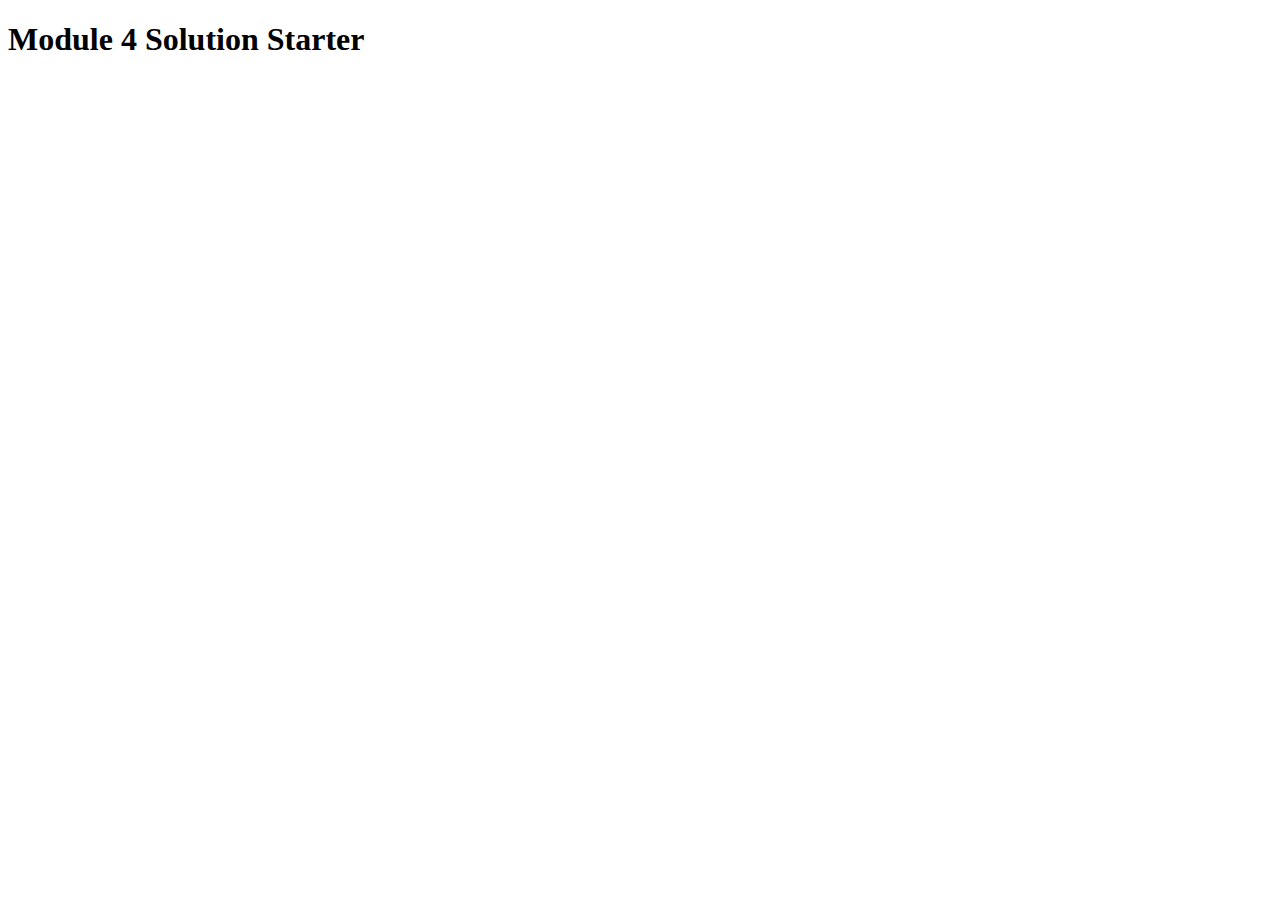
<file: module4/index.html>
<!DOCTYPE html>
<html>
<head>
  <meta charset="utf-8">
  <title>Module 4 Solution Starter</title>
  <script  type="text/javascript" src="hello.js"></script>
  <script  type="text/javascript" src="goodbye.js"></script>
  <script  type="text/javascript" src="scr.js"></script>
  

</head>
<body>
  <h1>Module  4 Solution Starter</h1>

</body>
</html>
</file>
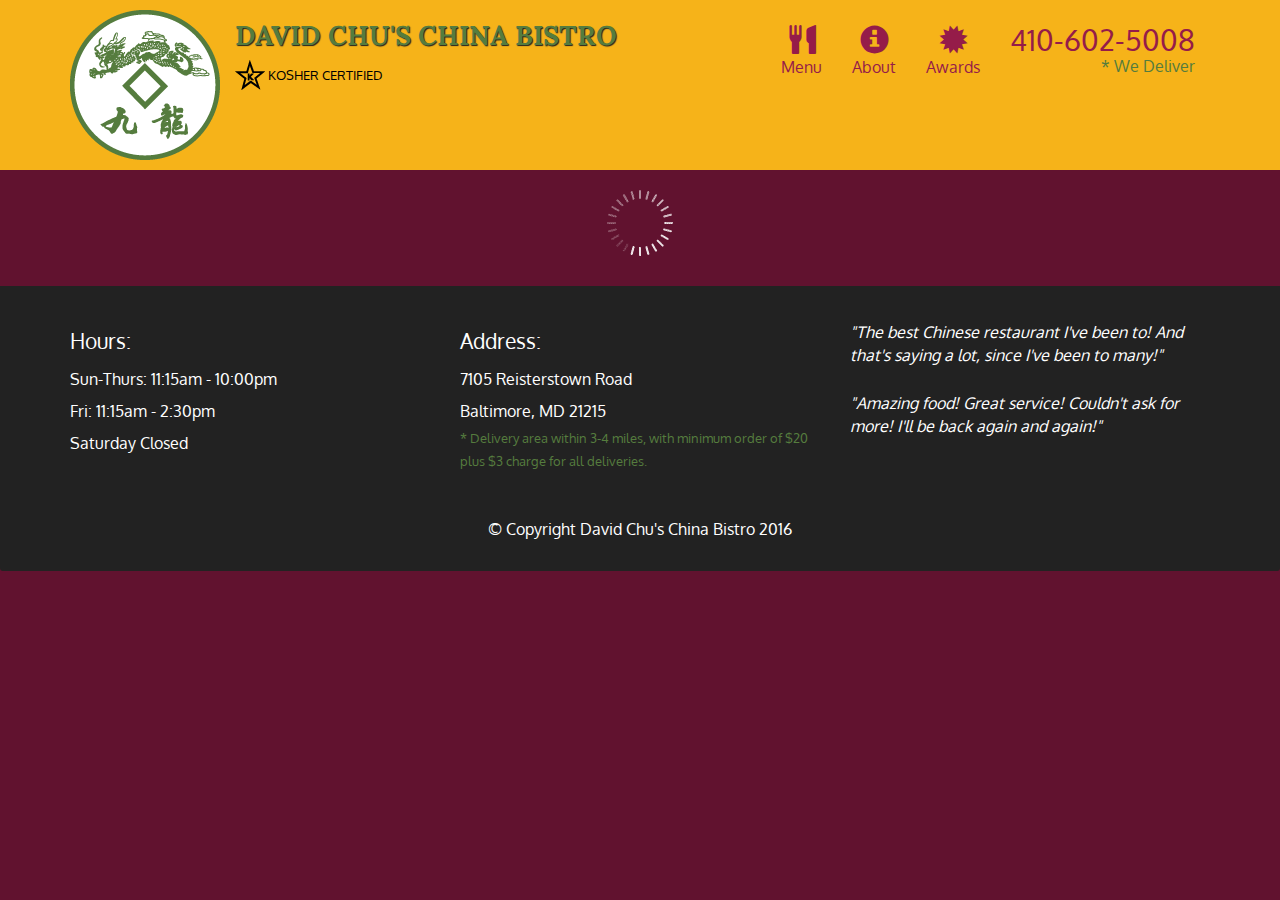
<file: Module5/index.html>
<!doctype html>
<html lang="en">
  <head>
    <meta charset="utf-8">
    <meta http-equiv="X-UA-Compatible" content="IE=edge">
    <meta name="viewport" content="width=device-width, initial-scale=1">
    <title>David Chu's China Bistro</title>
    <link rel="stylesheet" href="css/bootstrap.min.css">
    <link rel="stylesheet" href="css/styles.css">
    <link href='https://fonts.googleapis.com/css?family=Oxygen:400,300,700' rel='stylesheet' type='text/css'>
    <link href='https://fonts.googleapis.com/css?family=Lora' rel='stylesheet' type='text/css'>
  </head>
<body>
  <header>
    <nav id="header-nav" class="navbar navbar-default">
      <div class="container">
        <div class="navbar-header">
          <a href="index.html" class="pull-left visible-md visible-lg">
            <div id="logo-img" alt="Logo image"></div>
          </a>

          <div class="navbar-brand">
            <a href="index.html"><h1>David Chu's China Bistro</h1></a>
            <p>
              <img src="images/star-k-logo.png" alt="Kosher certification">
              <span>Kosher Certified</span>
            </p>
          </div>

          <button id="navbarToggle" type="button" class="navbar-toggle collapsed" data-toggle="collapse" data-target="#collapsable-nav" aria-expanded="false">
            <span class="sr-only">Toggle navigation</span>
            <span class="icon-bar"></span>
            <span class="icon-bar"></span>
            <span class="icon-bar"></span>
          </button>
        </div>
        
        <div id="collapsable-nav" class="collapse navbar-collapse">
           <ul id="nav-list" class="nav navbar-nav navbar-right">
            <li id="navHomeButton" class="visible-xs active">
              <a href="index.html">
                <span class="glyphicon glyphicon-home"></span> Home</a>
            </li>
            <li id="navMenuButton">
              <a href="#" onclick="$dc.loadMenuCategories();">
                <span class="glyphicon glyphicon-cutlery"></span><br class="hidden-xs"> Menu</a>
            </li>
            <li>
              <a href="#">
                <span class="glyphicon glyphicon-info-sign"></span><br class="hidden-xs"> About</a>
            </li>
            <li>
              <a href="#">
                <span class="glyphicon glyphicon-certificate"></span><br class="hidden-xs"> Awards</a>
            </li>
            <li id="phone" class="hidden-xs">
              <a href="tel:410-602-5008">
                <span>410-602-5008</span></a><div>* We Deliver</div>
            </li>
          </ul><!-- #nav-list -->
        </div><!-- .collapse .navbar-collapse -->
      </div><!-- .container -->
    </nav><!-- #header-nav -->
  </header>

  <div id="call-btn" class="visible-xs">
    <a class="btn" href="tel:410-602-5008">
    <span class="glyphicon glyphicon-earphone"></span>
    410-602-5008
    </a>
  </div>
  <div id="xs-deliver" class="text-center visible-xs">* We Deliver</div>

  <div id="main-content" class="container"></div>

  <footer class="panel-footer">
    <div class="container">
      <div class="row">
        <section id="hours" class="col-sm-4">
          <span>Hours:</span><br>
          Sun-Thurs: 11:15am - 10:00pm<br>
          Fri: 11:15am - 2:30pm<br>
          Saturday Closed
          <hr class="visible-xs">
        </section>
        <section id="address" class="col-sm-4">
          <span>Address:</span><br>
          7105 Reisterstown Road<br>
          Baltimore, MD 21215
          <p>* Delivery area within 3-4 miles, with minimum order of $20 plus $3 charge for all deliveries.</p>
          <hr class="visible-xs">
        </section>
        <section id="testimonials" class="col-sm-4">
          <p>"The best Chinese restaurant I've been to! And that's saying a lot, since I've been to many!"</p>
          <p>"Amazing food! Great service! Couldn't ask for more! I'll be back again and again!"</p>
        </section>
      </div>
      <div class="text-center">&copy; Copyright David Chu's China Bistro 2016</div>
    </div>
  </footer>

  <!-- jQuery (Bootstrap JS plugins depend on it) -->
   <script src="js/jquery-3.5.1.min.js"></script>
  <script src="js/bootstrap.min.js"></script>
  <script src="js/ajax-utils.js"></script>
  <script src="js/script.js"></script>
</body>
</html>
</file>
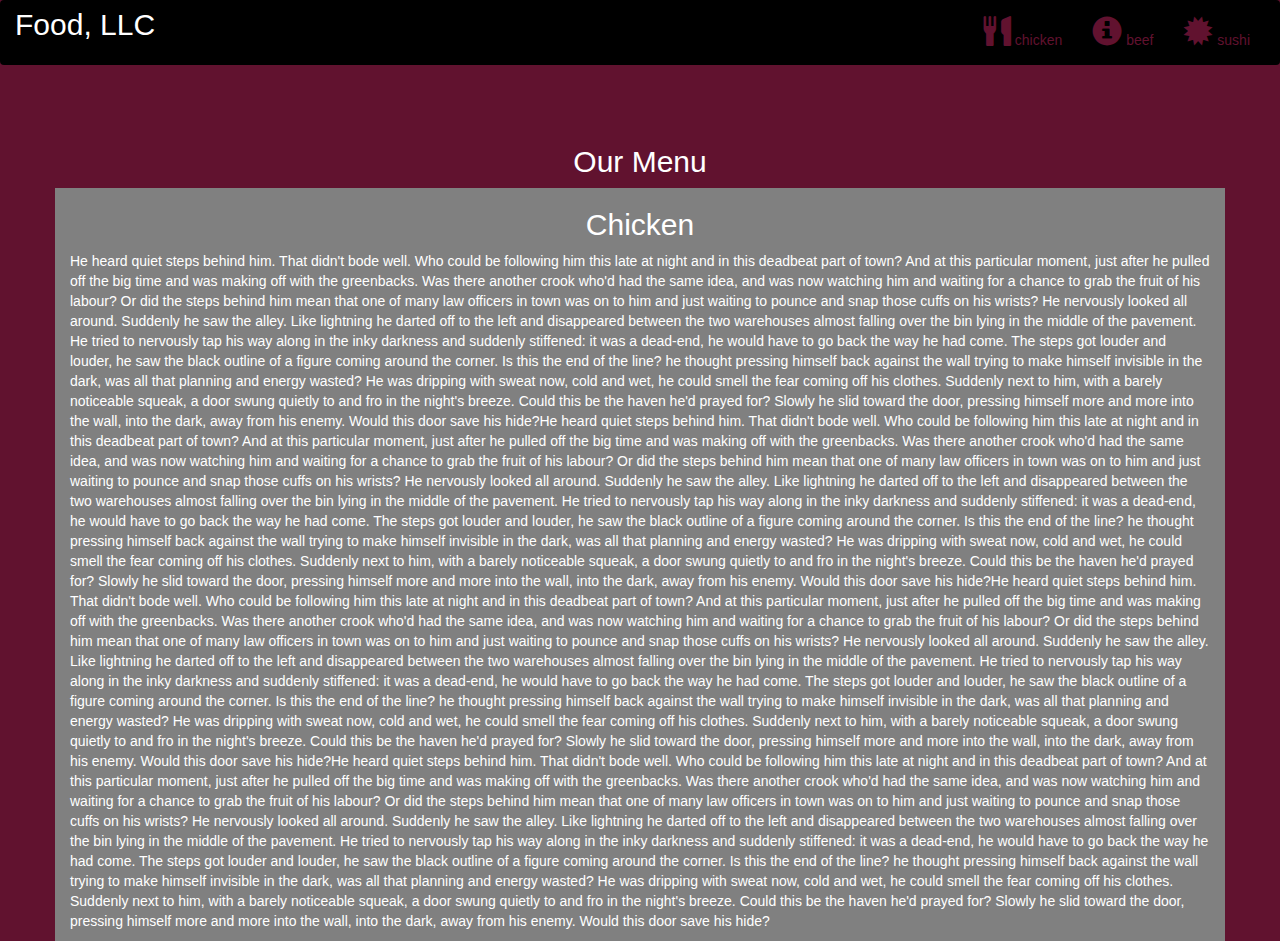
<file: week3full/index.html>
<!DOCTYPE html>
<html lang="en">
<head>
  <title>Bootstrap Example</title>
  <meta charset="utf-8">
  <meta name="viewport" content="width=device-width, initial-scale=1">
  <link rel="stylesheet" href="https://maxcdn.bootstrapcdn.com/bootstrap/3.4.1/css/bootstrap.min.css">
  <link rel="stylesheet" type="text/css" href="style.css">
  <script src="https://ajax.googleapis.com/ajax/libs/jquery/3.5.1/jquery.min.js"></script>
  <script src="https://maxcdn.bootstrapcdn.com/bootstrap/3.4.1/js/bootstrap.min.js"></script>
</head>
<body>

<nav class="navbar navbar-inverse">
  <div class="container-fluid">
    <div class="navbar-header">
      <button type="button" class="navbar-toggle" data-toggle="collapse" data-target="#myNavbar">
        <span class="icon-bar"></span>
        <span class="icon-bar"></span>
        <span class="icon-bar"></span>                        
      </button>
      <a class="navbar-brand" href="#" >Food, LLC</a>
    </div>
    <div class="collapse navbar-collapse" id="myNavbar">
    
      <ul class="nav navbar-nav navbar-right" >
        <li style>
        <a href="#" > 
        <span class="glyphicon glyphicon-cutlery"></span> chicken</a>
        </li>
        <li>
        <a href="#" >
        <span class="glyphicon glyphicon-info-sign"></span> beef</a>
        </li>
        <li>
        <a href="#">
        <span class="glyphicon glyphicon-certificate"></span> sushi</a>
        </li>
      </ul>
    </div>
  </div>
</nav>
<br>
<br>  
<h1><p class="text-center">Our Menu</p></h1>


<div id="main-content" class="container">
  <div id="home-tiles" class="row">
      <div class="col-md-12 col-sm-12 col-xs-12">
            
            <p id="chickstory">
          <h2>Chicken</h2>
              He heard quiet steps behind him. That didn't bode well. Who could be following him this late at night and in this deadbeat part of town? And at this particular moment, just after he pulled off the big time and was making off with the greenbacks. Was there another crook who'd had the same idea, and was now watching him and waiting for a chance to grab the fruit of his labour? Or did the steps behind him mean that one of many law officers in town was on to him and just waiting to pounce and snap those cuffs on his wrists? He nervously looked all around. Suddenly he saw the alley. Like lightning he darted off to the left and disappeared between the two warehouses almost falling over the bin lying in the middle of the pavement. He tried to nervously tap his way along in the inky darkness and suddenly stiffened: it was a dead-end, he would have to go back the way he had come. The steps got louder and louder, he saw the black outline of a figure coming around the corner. Is this the end of the line? he thought pressing himself back against the wall trying to make himself invisible in the dark, was all that planning and energy wasted? He was dripping with sweat now, cold and wet, he could smell the fear coming off his clothes. Suddenly next to him, with a barely noticeable squeak, a door swung quietly to and fro in the night's breeze. Could this be the haven he'd prayed for? Slowly he slid toward the door, pressing himself more and more into the wall, into the dark, away from his enemy. Would this door save his hide?He heard quiet steps behind him. That didn't bode well. Who could be following him this late at night and in this deadbeat part of town? And at this particular moment, just after he pulled off the big time and was making off with the greenbacks. Was there another crook who'd had the same idea, and was now watching him and waiting for a chance to grab the fruit of his labour? Or did the steps behind him mean that one of many law officers in town was on to him and just waiting to pounce and snap those cuffs on his wrists? He nervously looked all around. Suddenly he saw the alley. Like lightning he darted off to the left and disappeared between the two warehouses almost falling over the bin lying in the middle of the pavement. He tried to nervously tap his way along in the inky darkness and suddenly stiffened: it was a dead-end, he would have to go back the way he had come. The steps got louder and louder, he saw the black outline of a figure coming around the corner. Is this the end of the line? he thought pressing himself back against the wall trying to make himself invisible in the dark, was all that planning and energy wasted? He was dripping with sweat now, cold and wet, he could smell the fear coming off his clothes. Suddenly next to him, with a barely noticeable squeak, a door swung quietly to and fro in the night's breeze. Could this be the haven he'd prayed for? Slowly he slid toward the door, pressing himself more and more into the wall, into the dark, away from his enemy. Would this door save his hide?He heard quiet steps behind him. That didn't bode well. Who could be following him this late at night and in this deadbeat part of town? And at this particular moment, just after he pulled off the big time and was making off with the greenbacks. Was there another crook who'd had the same idea, and was now watching him and waiting for a chance to grab the fruit of his labour? Or did the steps behind him mean that one of many law officers in town was on to him and just waiting to pounce and snap those cuffs on his wrists? He nervously looked all around. Suddenly he saw the alley. Like lightning he darted off to the left and disappeared between the two warehouses almost falling over the bin lying in the middle of the pavement. He tried to nervously tap his way along in the inky darkness and suddenly stiffened: it was a dead-end, he would have to go back the way he had come. The steps got louder and louder, he saw the black outline of a figure coming around the corner. Is this the end of the line? he thought pressing himself back against the wall trying to make himself invisible in the dark, was all that planning and energy wasted? He was dripping with sweat now, cold and wet, he could smell the fear coming off his clothes. Suddenly next to him, with a barely noticeable squeak, a door swung quietly to and fro in the night's breeze. Could this be the haven he'd prayed for? Slowly he slid toward the door, pressing himself more and more into the wall, into the dark, away from his enemy. Would this door save his hide?He heard quiet steps behind him. That didn't bode well. Who could be following him this late at night and in this deadbeat part of town? And at this particular moment, just after he pulled off the big time and was making off with the greenbacks. Was there another crook who'd had the same idea, and was now watching him and waiting for a chance to grab the fruit of his labour? Or did the steps behind him mean that one of many law officers in town was on to him and just waiting to pounce and snap those cuffs on his wrists? He nervously looked all around. Suddenly he saw the alley. Like lightning he darted off to the left and disappeared between the two warehouses almost falling over the bin lying in the middle of the pavement. He tried to nervously tap his way along in the inky darkness and suddenly stiffened: it was a dead-end, he would have to go back the way he had come. The steps got louder and louder, he saw the black outline of a figure coming around the corner. Is this the end of the line? he thought pressing himself back against the wall trying to make himself invisible in the dark, was all that planning and energy wasted? He was dripping with sweat now, cold and wet, he could smell the fear coming off his clothes. Suddenly next to him, with a barely noticeable squeak, a door swung quietly to and fro in the night's breeze. Could this be the haven he'd prayed for? Slowly he slid toward the door, pressing himself more and more into the wall, into the dark, away from his enemy. Would this door save his hide?
            </p>
      </div>
    </div>
</div>

</body>
</html>
</file>
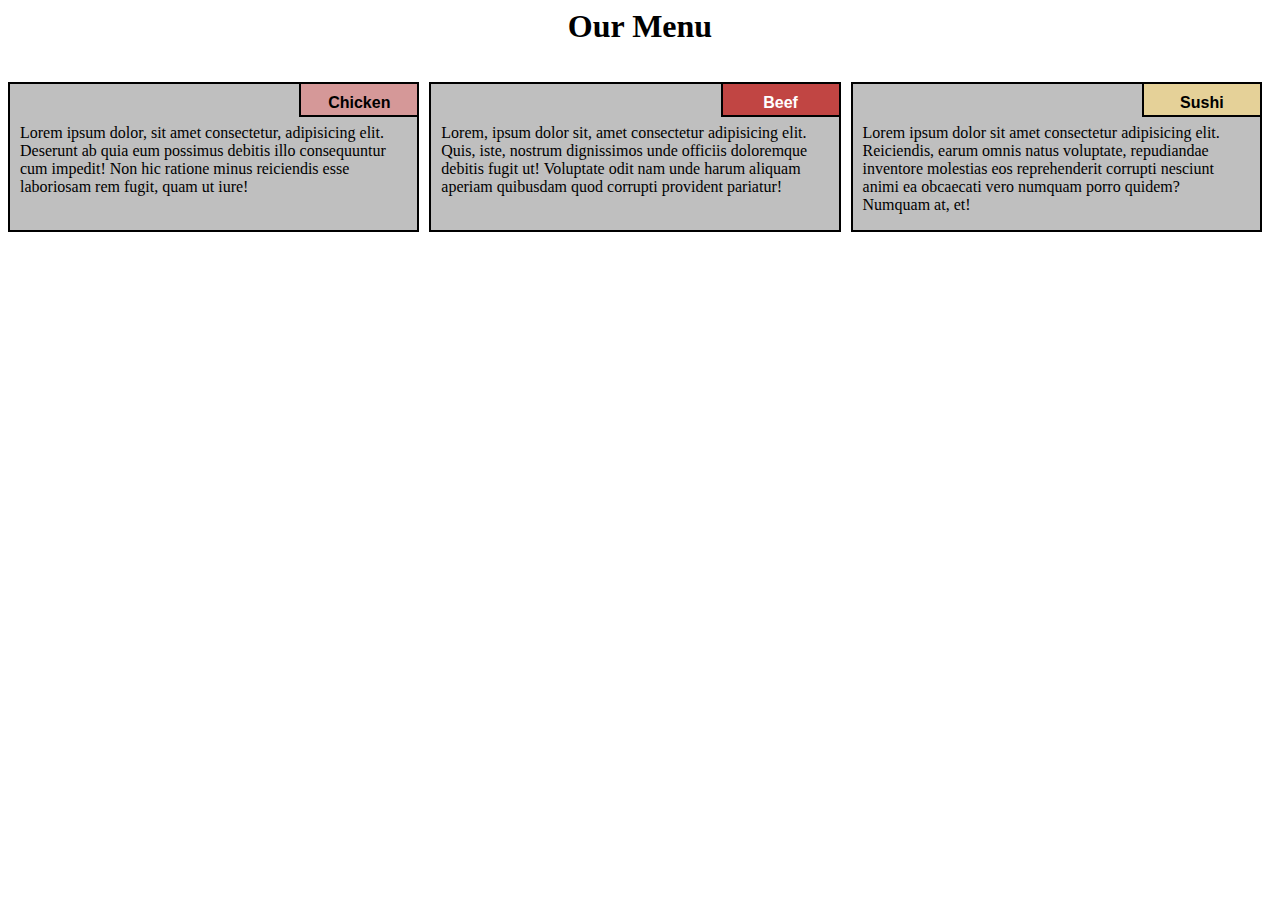
<file: html.html>
<html lang="en">
<head>
	<meta charset="UTF-8">
	<meta name="viewport" content="width=device-width, initial-scale=1.0">
	 <link rel="stylesheet" href="style_html.css">
	<title>Responsive Layout</title>



</head>
<body>
	<div class="row">
	<h1>Our Menu</h1>
  <div class="col-lg-4 col-md-6 col-sm-12" id="container">
    <p>Lorem ipsum dolor, sit amet consectetur, adipisicing elit. Deserunt ab quia eum possimus debitis illo consequuntur cum impedit! Non hic ratione minus reiciendis esse laboriosam rem fugit, quam ut iure!</p>
  	<p id="p1">Chicken</p>

  	</div>

  

  <div class="col-lg-4 col-md-6 col-sm-12" id="container"><p>Lorem, ipsum dolor sit, amet consectetur adipisicing elit. Quis, iste, nostrum dignissimos unde officiis doloremque debitis fugit ut! Voluptate odit nam unde harum aliquam aperiam quibusdam quod corrupti provident pariatur!</p>

  	<p id="p2">Beef</p>

  </div>

  <div class="col-lg-4 col-md-12 col-sm-12" id="container"><p>Lorem ipsum dolor sit amet consectetur adipisicing elit. Reiciendis, earum omnis natus voluptate, repudiandae inventore molestias eos reprehenderit corrupti nesciunt animi ea obcaecati vero numquam porro quidem? Numquam at, et!</p>

  	<p  id="p3">Sushi</p>

  </div>

	</div>	

</body>
</html>
</file>
<file: Module5/css/styles.css>
body {
  font-size: 16px;
  color: #fff;
  background-color: #61122f;
  font-family: 'Oxygen', sans-serif;
}

/** HEADER **/
#header-nav {
  background-color: #f6b319;
  border-radius: 0;
  border: 0;
}

#logo-img {
  background: url('../images/restaurant-logo_large.png') no-repeat;
  width: 150px;
  height: 150px;
  margin: 10px 15px 10px 0;
}

.navbar-brand {
  padding-top: 25px;
}
.navbar-brand h1 { /* Restaurant name */
  font-family: 'Lora', serif;
  color: #557c3e;
  font-size: 1.5em;
  text-transform: uppercase;
  font-weight: bold;
  text-shadow: 1px 1px 1px #222;
  margin-top: 0;
  margin-bottom: 0;
  line-height: .75;
}
.navbar-brand a:hover, .navbar-brand a:focus {
  text-decoration: none;
}
.navbar-brand p { /* Kosher cert */
  color: #000;
  text-transform: uppercase;
  font-size: .7em;
  margin-top: 15px;
}
.navbar-brand p span { /* Star-K */
  vertical-align: middle;
}

#nav-list {
  margin-top: 10px;
}
#nav-list a {
  color: #951C49;
  text-align: center;
}
#nav-list a:hover {
  background: #E7E7E7;
}
#nav-list a span {
  font-size: 1.8em;
}

#phone {
  margin-top: 5px;
}
#phone a { /* Phone number */
  text-align: right;
  padding-bottom: 0;
}
#phone div { /* We Deliver */
  color: #557c3e;
  text-align: right;
  padding-right: 15px;
}

.navbar-header button.navbar-toggle, .navbar-header .icon-bar {
  border: 1px solid #61122f;
}
.navbar-header button.navbar-toggle {
  clear: both;
  margin-top: -30px;
}
/* END HEADER */

/* FOOTER */
.panel-footer {
  margin-top: 30px;
  padding-top: 35px;
  padding-bottom: 30px;
  background-color: #222;
  border-top: 0;
}
.panel-footer div.row {
  margin-bottom: 35px;
}
#hours, #address {
  line-height: 2;
}
#hours > span, #address > span {
  font-size: 1.3em;
}
#address p {
  color: #557c3e;
  font-size: .8em;
  line-height: 1.8;
}
#testimonials {
  font-style: italic;
}
#testimonials p:nth-child(2) {
  margin-top: 25px;
}
/* END FOOTER */



/* HOME PAGE */
.container .jumbotron {
  box-shadow: 0 0 50px #3F0C1F;
  border: 2px solid #3F0C1F;
}

#menu-tile, #specials-tile, #map-tile {
  height: 250px;
  width: 100%;
  margin-bottom: 15px;
  position: relative;
  border: 2px solid #3F0C1F;
  overflow: hidden;
}
#menu-tile:hover, #specials-tile:hover, #map-tile:hover {
  box-shadow: 0 1px 5px 1px #cccccc;
}
#menu-tile {
  background: url('../images/menu-tile.jpg') no-repeat;
  background-position: center;
}
#specials-tile {
  background: url('../images/specials-tile.jpg') no-repeat;
  background-position: center;
}
#menu-tile span, #specials-tile span, #map-tile span {
  position: absolute;
  bottom: 0;
  right: 0;
  width: 100%;
  text-align: center;
  font-size: 1.6em;
  text-transform: uppercase;
  background-color: #000;
  color: #fff;
  opacity: .8;
}
/* END HOME PAGE */

/* MENU CATEGORIES PAGE */
.category-tile { 
  position: relative;
  border: 2px solid #3F0C1F;
  overflow: hidden;
  width: 200px;
  height: 200px;
  margin: 0 auto 15px;
}
.category-tile span {
  position: absolute;
  bottom: 0;
  right: 0;
  width: 100%;
  text-align: center;
  font-size: 1.2em;
  text-transform: uppercase;
  background-color: #000;
  color: #fff;
  opacity: .8;
}
.category-tile:hover {
  box-shadow: 0 1px 5px 1px #cccccc;
}

#menu-categories-title + div {
  margin-bottom: 50px;
}
/* END MENU CATEGORIES PAGE */

/* SINGLE CATEGORY PAGE */
.menu-item-tile {
  margin-bottom: 25px;
}
.menu-item-tile hr {
  width: 80%;
}
.menu-item-tile .menu-item-price {
  font-size: 1.1em;
  text-align: right;
  margin-top: -15px;
  margin-right: -15px;
}
.menu-item-tile .menu-item-price span {
  font-size: .6em;
}
.menu-item-photo {
  position: relative;
  border: 2px solid #3F0C1F; 
  overflow: hidden;
  padding: 0;
  margin-right: -15px;
  margin-left: auto;
  margin-bottom: 20px;
  max-width: 250px;
}
.menu-item-photo div {
  position: absolute;
  bottom: 0;
  right: 0;
  width: 80px;
  background-color: #557c3e;
  text-align: center;
}
.menu-item-description {
  padding-right: 30px;
}
h3.menu-item-title {
  margin: 0 0 10px;
}
.menu-item-details {
  font-size: .9em;
  font-style: italic;
}
/* END SINGLE CATEGORY PAGE */


/********** Large devices only **********/
@media (min-width: 1200px) {
  .container .jumbotron {
    background: url('../images/jumbotron_1200.jpg') no-repeat;
    height: 675px;
  }
}

/********** Medium devices only **********/
@media (min-width: 992px) and (max-width: 1199px) {
  /* Header */
  #logo-img {
    background: url('../images/restaurant-logo_medium.png') no-repeat;
    width: 100px;
    height: 100px;
    margin: 5px 5px 5px 0;
  }
  /* End Header */

  /* Home Page */
  .container .jumbotron {
    background: url('../images/jumbotron_992.jpg') no-repeat;
    height: 558px;
  }
  /* End Home Page */
}

/********** Small devices only **********/
@media (min-width: 768px) and (max-width: 991px) {
  /* Home Page */
  .container .jumbotron {
    background: url('../images/jumbotron_768.jpg') no-repeat;
    height: 432px;
  }
  /* End Home Page */
}

/********** Extra small devices only **********/
@media (max-width: 767px) {
  /* Header */
  .navbar-brand {
    padding-top: 10px;
    height: 80px;
  }
  .navbar-brand h1 { /* Restaurant name */
    padding-top: 10px;
    font-size: 5vw; /* 1vw = 1% of viewport width */
  }
  .navbar-brand p { /* Kosher cert */
    font-size: .6em;
    margin-top: 12px;
  }
  .navbar-brand p img { /* Star-K */
    height: 20px;
  }

  #collapsable-nav a { /* Collapsed nav menu text */
    font-size: 1.2em;
  }
  #collapsable-nav a span { /* Collapsed nav menu glyph */
    font-size: 1em;
    margin-right: 5px;
  }

  #call-btn > a {
    font-size: 1.5em;
    display: block;
    margin: 0 20px;
    padding: 10px;
    border: 2px solid #fff;
    background-color: #f6b319;
    color: #951c49;
  }
  #xs-deliver {
    margin-top: 5px;
    font-size: .7em;
    letter-spacing: .1em;
    text-transform: uppercase;
  }
  /* End Header */

  /* Footer */
  .panel-footer section {
    margin-bottom: 30px;
    text-align: center;
  }
  .panel-footer section:nth-child(3) {
    margin-bottom: 0; /* margin already exists on the whole row */
  }
  .panel-footer section hr {
    width: 50%;
  }
  /* End Footer */

  /* Home Page */
  .container .jumbotron {
    margin-top: 30px;
    padding: 0;
  }
  #menu-tile, #specials-tile {
    width: 360px;
    margin: 0 auto 15px;
  }

  .menu-item-photo {
    margin-right: auto;
  }
  .menu-item-tile .menu-item-price {
    text-align: center;
  }
  .menu-item-description {
    text-align: center;;
  }
}


/********** Super extra small devices Only :-) (e.g., iPhone 4) **********/
@media (max-width: 479px) {
  /* Header */
  .navbar-brand h1 { /* Restaurant name */
    padding-top: 5px;
    font-size: 6vw;
  }
  /* End Header */
  
  /* Home page */
  #menu-tile, #specials-tile {
    width: 280px;
    margin: 0 auto 15px;
  }

  .col-xxs-12 {
    position: relative;
    min-height: 1px;
    padding-right: 15px;
    padding-left: 15px;
    float: left;
    width: 100%;
  }
}
</file>
<file: week3full/style.css>
*{
	margin: 0;
	padding: 0;
	
}
.navbar{

border: none;
background-color: black;
color: #61122F;
}
body{
	background-color: #61122F;
	color: white;
}
.glyphicon{
	font-size: 30px;
	color:#61122F; 
}

.center{
	width: 90%;
	background-color: grey;

}
.container
{
	background-color: grey;
}
.text-center{
	font-size: 30px;
}

h2{
	text-align: center;
}
#myNavbar ul li a {
	color: #61122F;
}
.navbar-brand{
font-size: 30px;	
}
</file>
<file: style_html.css>
*{
  box-sizing: border-box;
}

h1{
  text-align: center;
}

p {
  background-color: #bfbfbf;
  border: 2px solid black;
  height: 150px;
  margin-right: 10px;
  padding: 40px 10px 5px 10px;
  overflow: hidden;
}


#container {
  position: relative;
  
}

#p1 {
  background-color: #D59898;
  position: absolute;
  top: 0;
  right: 0;
  font-weight: bold;
  height: 35px;
  width: 120px;
  padding: 10px;
  text-align: center;
  font-family: Arial, Helvetica, sans-serif;

}
#p2 {
  background-color:#C14543 ;
  color: white;
  position: absolute;
  top: 0;
  right: 0;
  font-weight: bold;
  height: 35px;
  width: 120px;
  padding: 10px;
  text-align: center;
  font-family: Arial, Helvetica, sans-serif;

}
#p3 {
 background-color: #E5D198;
  position: absolute;
  top: 0;
  right: 0;
  font-weight: bold;
  height: 35px;
  width: 120px;
  padding: 10px;
  text-align: center;
  font-family: Arial, Helvetica, sans-serif;

}


.row {
  width: 100%;

}


/********** Large devices only **********/
@media (min-width: 992px) {
  .col-lg-1, .col-lg-2, .col-lg-3, .col-lg-4, .col-lg-5, .col-lg-6, .col-lg-7, .col-lg-8, .col-lg-9, .col-lg-10, .col-lg-11, .col-lg-12 {
    float: left;
  }
  .col-lg-1 {
    width: 8.33%;
  }
  .col-lg-2 {
    width: 16.66%;
  }
  .col-lg-3 {
    width: 25%;
  }
  .col-lg-4 {
    width: 33.33%;
  
  }
  .col-lg-5 {
    width: 41.66%;
  }
  .col-lg-6 {
    width: 50%;
  }
  .col-lg-7 {
    width: 58.33%;
  }
  .col-lg-8 {
    width: 66.66%;
  }
  .col-lg-9 {
    width: 74.99%;
  }
  .col-lg-10 {
    width: 83.33%;
  }
  .col-lg-11 {
    width: 91.66%;
  }
  .col-lg-12 {
    width: 100%;
  }

  
}

/********** Medium devices only **********/
@media (min-width: 768px) and (max-width: 991px) {
  .col-md-1, .col-md-2, .col-md-3, .col-md-4, .col-md-5, .col-md-6, .col-md-7, .col-md-8, .col-md-9, .col-md-10, .col-md-11, .col-md-12 {
    float: left;
   
  }
  .col-md-1 {
    width: 8.33%;
  }
  .col-md-2 {
    width: 16.66%;
  }
  .col-md-3 {
    width: 25%;
  }
  .col-md-4 {
    width: 33.33%;
  }
  .col-md-5 {
    width: 41.66%;
  }
  .col-md-6 {
    width: 50%;
  }
  .col-md-7 {
    width: 58.33%;
  }
  .col-md-8 {
    width: 66.66%;
  }
  .col-md-9 {
    width: 74.99%;
  }
  .col-md-10 {
    width: 83.33%;
  }
  .col-md-11 {
    width: 91.66%;
  }
  .col-md-12 {
    width: 100%;
  }
}

/********** Mobile only **********/
@media (max-width: 767px) {
  .col-sm-1, .col-sm-2, .col-sm-3, .col-sm-4, .col-sm-5, .col-sm-6, .col-sm-7, .col-sm-8, .col-sm-9, .col-sm-10, .col-sm-11, .col-sm-12 {
    float: left;
  }
  .col-sm-1 {
    width: 8.33%;
  }
  .col-sm-2 {
    width: 16.66%;
  }
  .col-sm-3 {
    width: 25%;
  }
  .col-sm-4 {
    width: 33.33%;
  
  }
  .col-sm-5 {
    width: 41.66%;
  }
  .col-sm-6 {
    width: 50%;
  }
  .col-sm-7 {
    width: 58.33%;
  }
  .col-sm-8 {
    width: 66.66%;
  }
  .col-sm-9 {
    width: 74.99%;
  }
  .col-sm-10 {
    width: 83.33%;
  }
  .col-sm-11 {
    width: 91.66%;
  }
  .col-sm-12 {
    width: 100%;
  }

  
}
</file>
